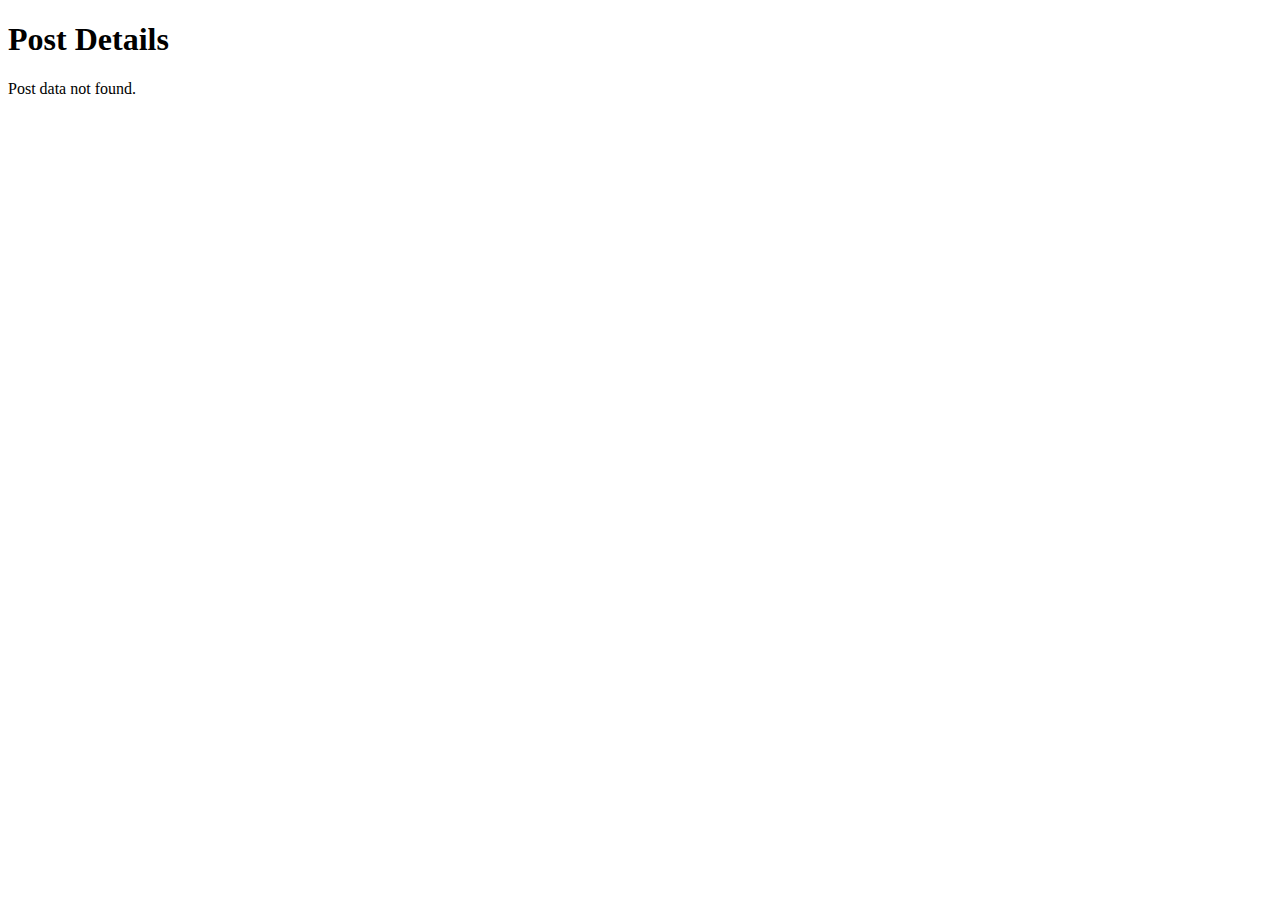
<file: detail.html>
<!DOCTYPE html>
<html lang="en">
  <head>
    <title>Detail Page</title>
    <meta charset="UTF-8" />
    <link rel="stylesheet" href="style.css" />
  </head>

  <body>
    <header>
      <h1>Post Details</h1>
    </header>
    <main>
      <div id="postDetails">
        <!-- Post details will be displayed here -->
      </div>
    </main>

    <script>
      // Function to decode URI component
      function decodeParam(param) {
        return decodeURIComponent(param);
      }

      // Get the URL query parameter "data"
      const urlParams = new URLSearchParams(window.location.search);
      const postDataParam = urlParams.get("data");

      // Decode and parse the post data back into a JavaScript object
      const postData = JSON.parse(decodeParam(postDataParam));

      // Display the post details on the page
      const postDetailsContainer = document.getElementById("postDetails");
      if (postData) {
        const postTitle = document.createElement("h2");
        postTitle.textContent = postData.name || "No Title";

        const postContent = document.createElement("div");
        const children = postData.content || [];
        for (const child of children) {
          if (
            child._type === "block" &&
            child.children &&
            child.children[0]?.text
          ) {
            const paragraph = document.createElement("p");
            paragraph.textContent = child.children[0].text;
            postContent.appendChild(paragraph);
          } else if (child._type === "image" && child.asset?._ref) {
            const imageRef = child.asset._ref;
            if (imageRef.includes("image-")) {
              const imageSrc = `https://cdn.sanity.io/images/mih1agps/production/${imageRef
                .replace("image-", "")
                .replace("-jpg", ".jpg")}`;
              const imageElement = document.createElement("img");
              imageElement.src = imageSrc;
              imageElement.style.width = "300px";
              imageElement.style.height = "300px";
              postContent.appendChild(imageElement);
            }
          }
        }

        postDetailsContainer.appendChild(postTitle);
        postDetailsContainer.appendChild(postContent);
      } else {
        const errorMessage = document.createElement("p");
        errorMessage.textContent = "Post data not found.";
        postDetailsContainer.appendChild(errorMessage);
      }
    </script>
  </body>
</html>
</file>
<file: style.css>
.post__list-item {
  width: 300px;
  height: 400px;
  padding: 20px;

  background-color: #ececec;

  display: flex;
  flex-direction: column;
}
.thumbnail-post {
  width: 300px;
  height: 100px;
}

.title-post{
  color: red;
  line-height: 10px;
}
.subtitle-post{
  color: yellowgreen;
}
</file>
